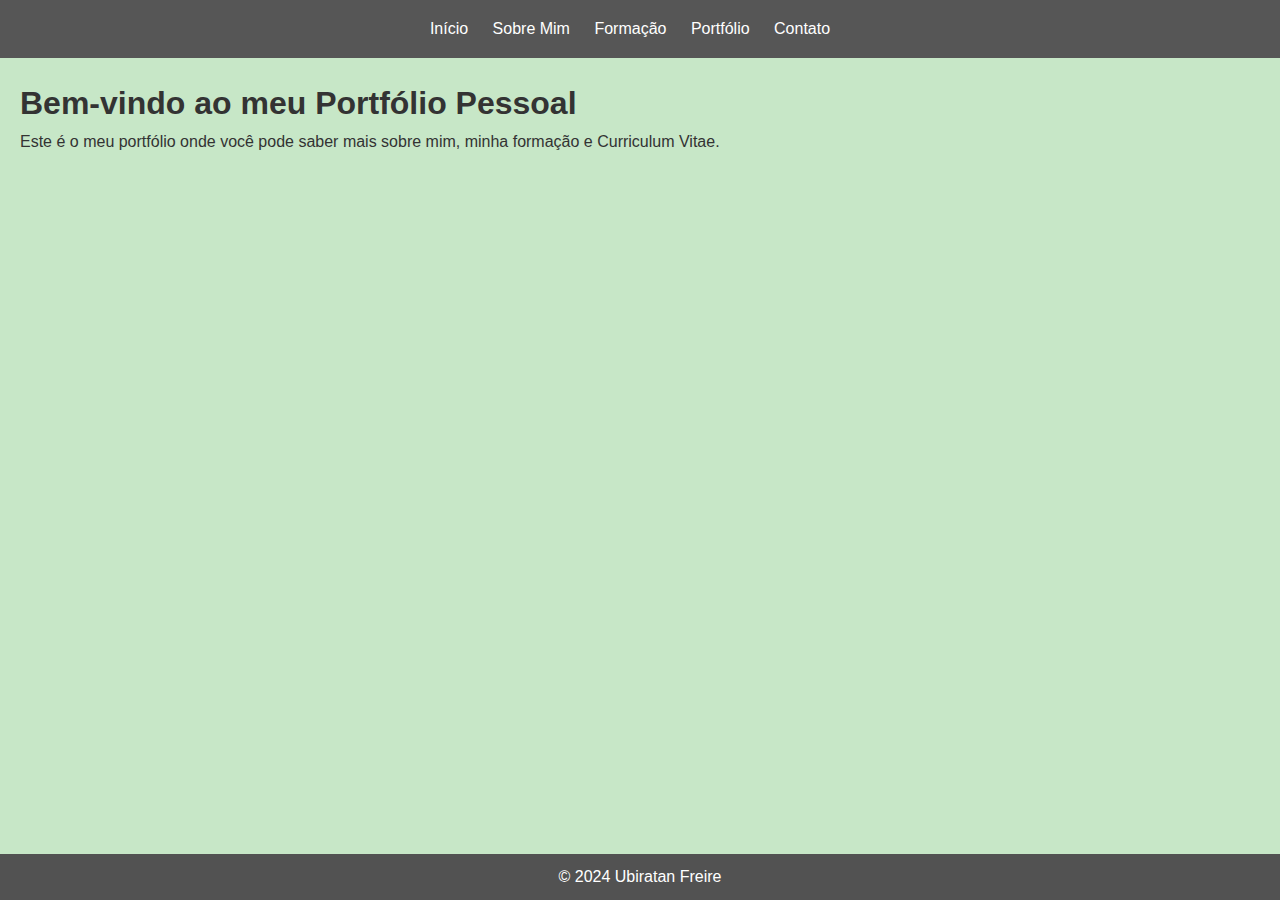
<file: index.html>
<!DOCTYPE html>
<html lang="pt-br">

<head>
    <meta charset="UTF-8">
    <meta name="viewport" content="width=device-width, initial-scale=1.0">
    <title>Portfólio Pessoal</title>
    <link rel="stylesheet" href="/css/style.css">
</head>

<body>
    <header>
        <nav>
            <ul>
                <li><a href="/index.html" onclick="loadPage('inicio')">Início</a></li>
                <li><a href="/sobre.html" onclick="loadPage('sobre')">Sobre Mim</a></li>
                <li><a href="/formacao.html" onclick="loadPage('formacao')">Formação</a></li>
                <li><a href="/portfolio.html" onclick="loadPage('portfolio')">Portfólio</a></li>
                <li><a href="/contato.html" onclick="loadPage('contato')">Contato</a></li>
            </ul>
        </nav>
    </header>
    <main id="content">
        <h1>Bem-vindo ao meu Portfólio Pessoal</h1>
        <p>Este é o meu portfólio onde você pode saber mais sobre mim, minha formação e Curriculum Vitae.</p>
    </main>
    <footer>
        <p>&copy; 2024 Ubiratan Freire</p>
    </footer>
    <script src="/js/main.js"></script>

</body>

</html>
</file>
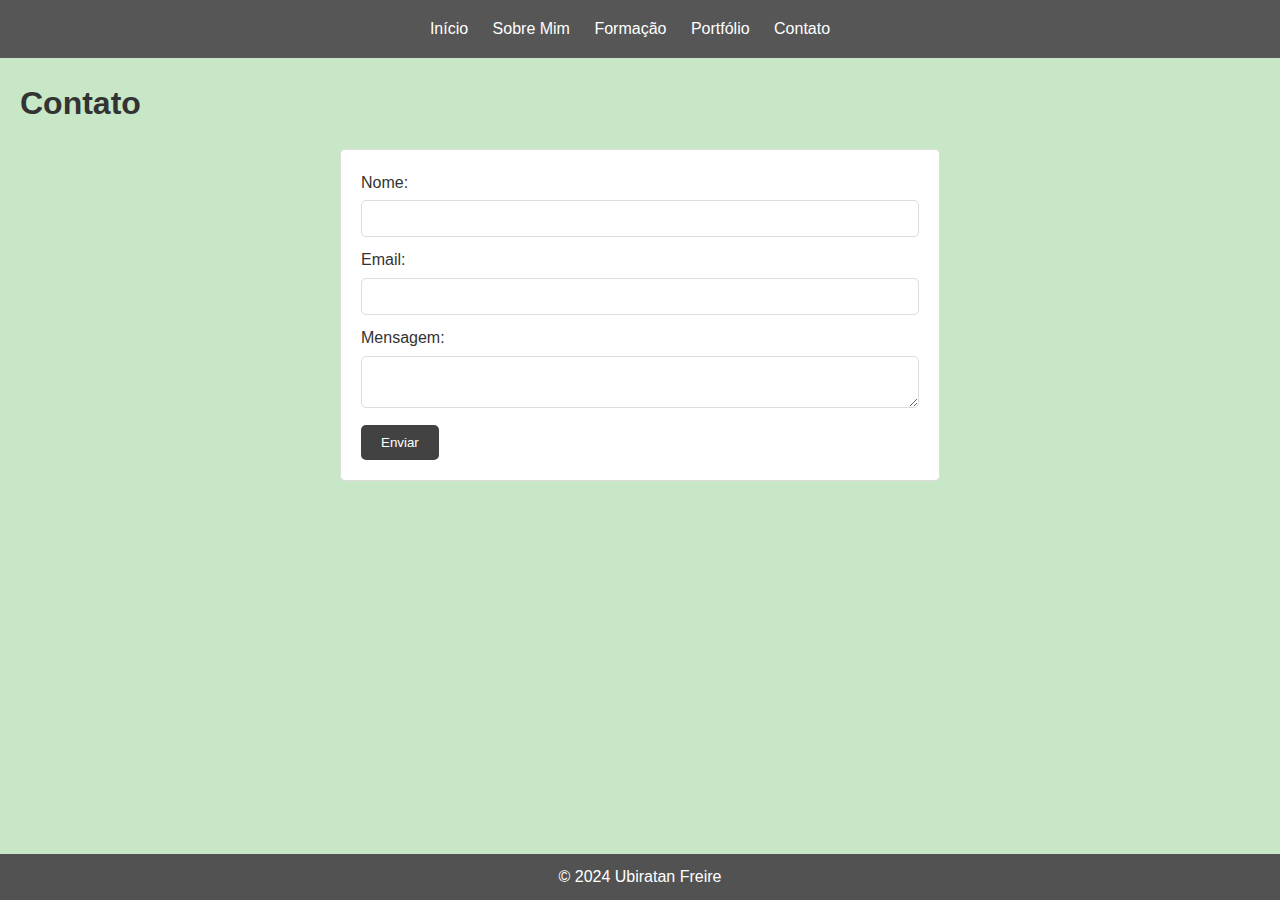
<file: contato.html>
<!DOCTYPE html>
<html lang="pt-br">

<head>
    <meta charset="UTF-8">
    <meta name="viewport" content="width=device-width, initial-scale=1.0">
    <title>Contato</title>
    <link rel="stylesheet" href="/css/style.css">
</head>

<body>
    <header>
        <nav>
            <ul>
                <li><a href="/index.html">Início</a></li>
                <li><a href="/sobre.html">Sobre Mim</a></li>
                <li><a href="/formacao.html">Formação</a></li>
                <li><a href="/portfolio.html">Portfólio</a></li>
                <li><a href="/contato.html">Contato</a></li>
            </ul>
        </nav>
    </header>
    <main>
        <h1>Contato</h1>
        <form>
            <label for="nome">Nome:</label>
            <input type="text" id="nome" name="nome" required>

            <label for="email">Email:</label>
            <input type="email" id="email" name="email" required>

            <label for="mensagem">Mensagem:</label>
            <textarea id="mensagem" name="mensagem" required></textarea>

            <button type="submit">Enviar</button>
        </form>
    </main>
    <footer>
        <p>&copy; 2024 Ubiratan Freire</p>
    </footer>
    <script src="/js/main.js"></script>

</body>

</html>
</file>
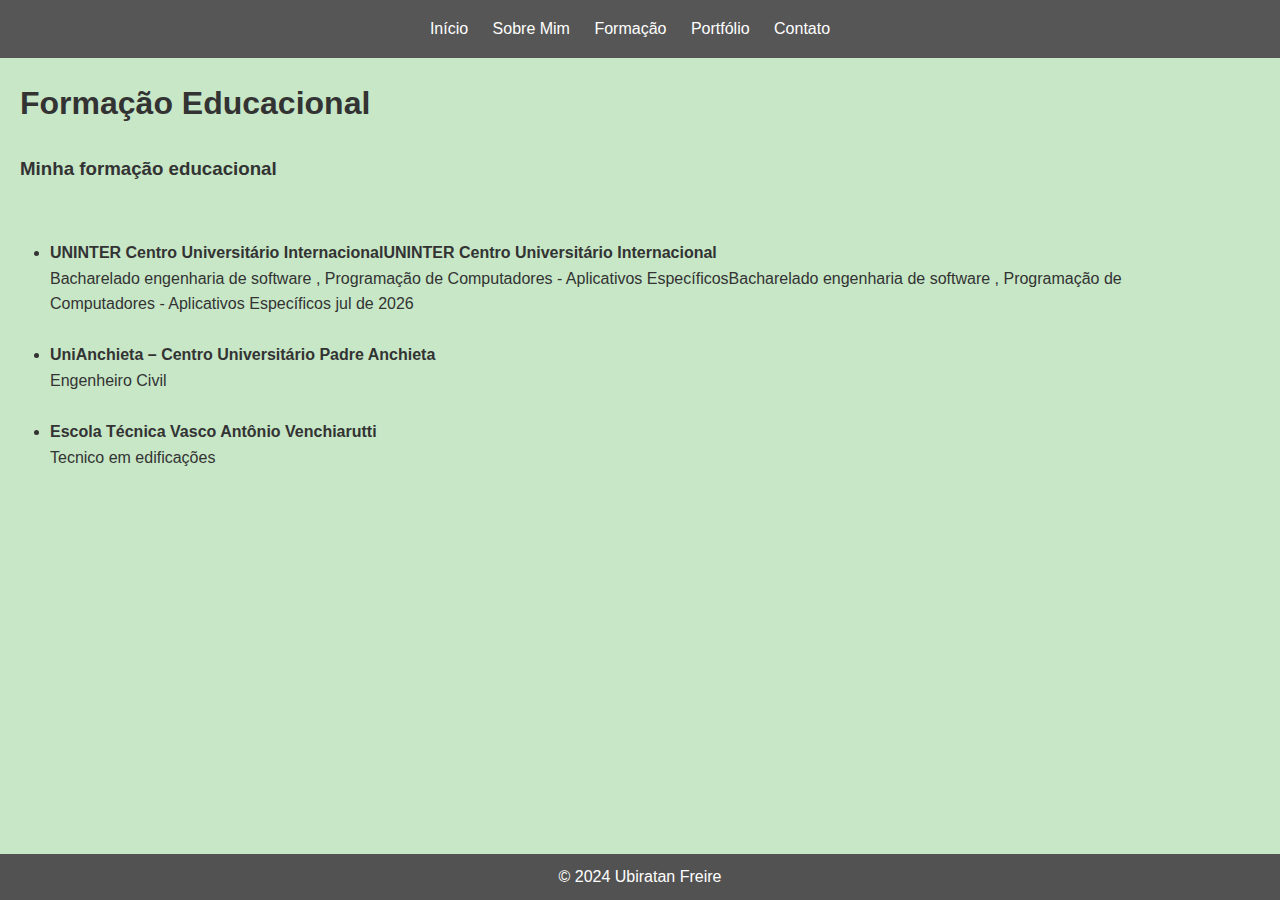
<file: formacao.html>
<!DOCTYPE html>
<html lang="pt-br">

<head>
    <meta charset="UTF-8">
    <meta name="viewport" content="width=device-width, initial-scale=1.0">
    <title>Formação</title>
    <link rel="stylesheet" href="/css/style.css">
</head>

<body>
    <header>
        <nav>
            <ul>
                <li><a href="/index.html">Início</a></li>
                <li><a href="/sobre.html">Sobre Mim</a></li>
                <li><a href="/formacao.html">Formação</a></li>
                <li><a href="/portfolio.html">Portfólio</a></li>
                <li><a href="/contato.html">Contato</a></li>
            </ul>
        </nav>
    </header>
    <main>
        <h1>Formação Educacional</h1><br>
        <h3>Minha formação educacional</h3><br>

        <ul class="list">
            <li>
                <b>UNINTER Centro Universitário InternacionalUNINTER Centro Universitário Internacional</b><br>
                Bacharelado engenharia de software , Programação de Computadores - Aplicativos EspecíficosBacharelado
                engenharia de software , Programação de Computadores - Aplicativos Específicos
                jul de 2026
            </li><br>
            <li><b>UniAnchieta – Centro Universitário Padre Anchieta </b><br>
                Engenheiro Civil</li><br>
            <li><b>Escola Técnica Vasco Antônio Venchiarutti</b><br>
                Tecnico em edificações

            </li>
        </ul>
    </main>
    <footer>
        <p>&copy; 2024 Ubiratan Freire</p>
    </footer>
    <script src="/js/main.js"></script>

</body>

</html>
</file>
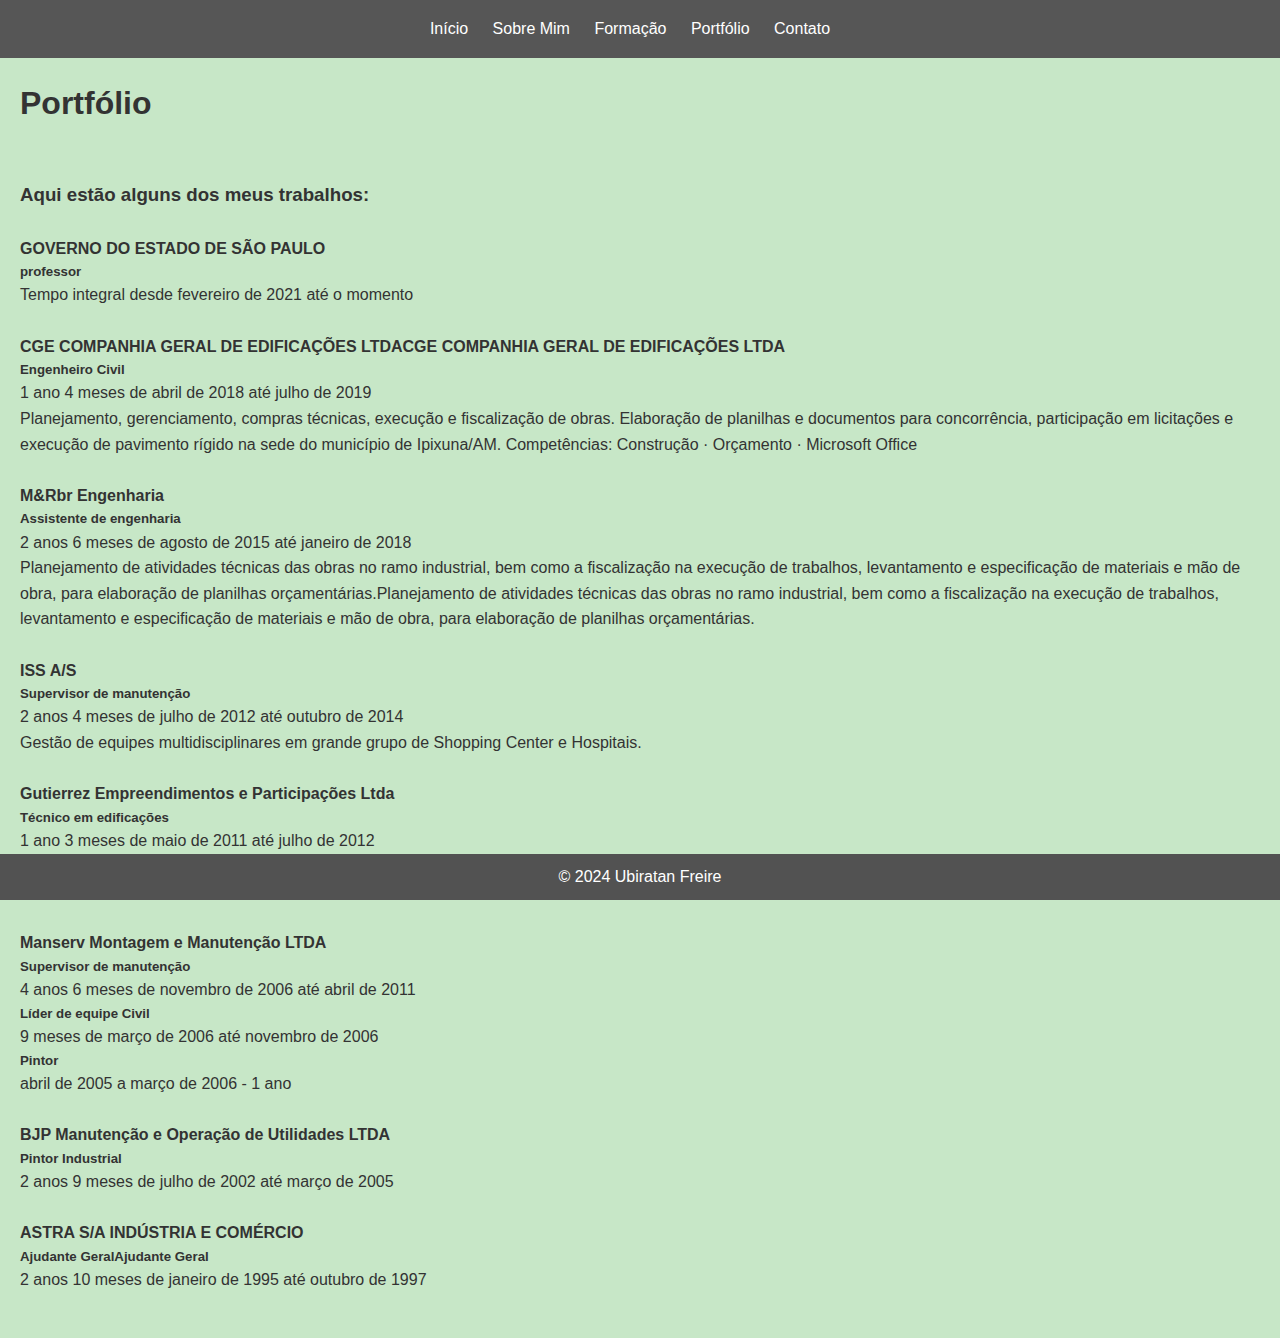
<file: portfolio.html>
<!DOCTYPE html>
<html lang="pt-br">

<head>
    <meta charset="UTF-8">
    <meta name="viewport" content="width=device-width, initial-scale=1.0">
    <title>Portfólio</title>
    <link rel="stylesheet" href="/css/style.css">
</head>

<body>
    <header>
        <nav>
            <ul>
                <li><a href="/index.html">Início</a></li>
                <li><a href="/sobre.html">Sobre Mim</a></li>
                <li><a href="/formacao.html">Formação</a></li>
                <li><a href="/portfolio.html">Portfólio</a></li>
                <li><a href="/contato.html">Contato</a></li>
            </ul>
        </nav>
    </header>
    <main>
        <h1>Portfólio</h1><br><br>
        <h3>Aqui estão alguns dos meus trabalhos:</h3><br>
        <h4>GOVERNO DO ESTADO DE SÃO PAULO</h4>
        <h5>professor</h5>
        <p>Tempo integral desde fevereiro de 2021 até o momento</p><br>

        <h4>CGE COMPANHIA GERAL DE EDIFICAÇÕES LTDACGE COMPANHIA GERAL DE EDIFICAÇÕES LTDA</h4>
        <H5>Engenheiro Civil</H5>
        <p>1 ano 4 meses de abril de 2018 até julho de 2019</p>
        <p>Planejamento, gerenciamento, compras técnicas, execução e fiscalização de obras. Elaboração de planilhas e
            documentos para concorrência, participação em licitações e execução de pavimento rígido na sede do município
            de Ipixuna/AM. Competências: Construção · Orçamento · Microsoft Office</p><br>
        <h4>M&Rbr Engenharia</h4>
        <h5>Assistente de engenharia</h5>
        <p>2 anos 6 meses de agosto de 2015 até janeiro de 2018</p>
        <p>Planejamento de atividades técnicas das obras no ramo industrial, bem como a fiscalização na execução de
            trabalhos, levantamento e especificação de materiais e mão de obra, para elaboração de planilhas
            orçamentárias.Planejamento de atividades técnicas das obras no ramo industrial, bem como a fiscalização na
            execução de trabalhos, levantamento e especificação de materiais e mão de obra, para elaboração de planilhas
            orçamentárias.</p><br>
        <h4>ISS A/S</h4>
        <h5>Supervisor de manutenção</h5>
        <p>2 anos 4 meses de julho de 2012 até outubro de 2014</p>
        <p>Gestão de equipes multidisciplinares em grande grupo de Shopping Center e Hospitais.</p><br>
        <h4>Gutierrez Empreendimentos e Participações Ltda</h4>
        <h5>Técnico em edificações</h5>
        <p>1 ano 3 meses de maio de 2011 até julho de 2012</p>
        <p>Gestão de equipe Civil e Pintura, Planejamento, manutenção, conservação e reabilitação da pista e pátio do
            aeroporto de Viracopos.Gestão de equipe Civil e Pintura, Planejamento, manutenção, conservação e
            reabilitação da pista e pátio do aeroporto de Viracopos.</p><br>
        <h4>Manserv Montagem e Manutenção LTDA</h4>
        <h5>Supervisor de manutenção</h5>
        <p>4 anos 6 meses de novembro de 2006 até abril de 2011</p>
        <h5>Líder de equipe Civil</h5>
        <p>9 meses de março de 2006 até novembro de 2006</p>
        <h5>Pintor</h5>
        <p>abril de 2005 a março de 2006 - 1 ano</p> <br>
        <h4>BJP Manutenção e Operação de Utilidades LTDA</h4>
        <h5>Pintor Industrial</h5>
        <p>2 anos 9 meses de julho de 2002 até março de 2005</p><br>
        <h4>ASTRA S/A INDÚSTRIA E COMÉRCIO</h4>
        <h5>Ajudante GeralAjudante Geral</h5>
        <p>2 anos 10 meses de janeiro de 1995 até outubro de 1997</p><br>



    </main>
    <footer>
        <p>&copy; 2024 Ubiratan Freire</p>
    </footer>
    <script src="/js/main.js"></script>

</body>

</html>
</file>
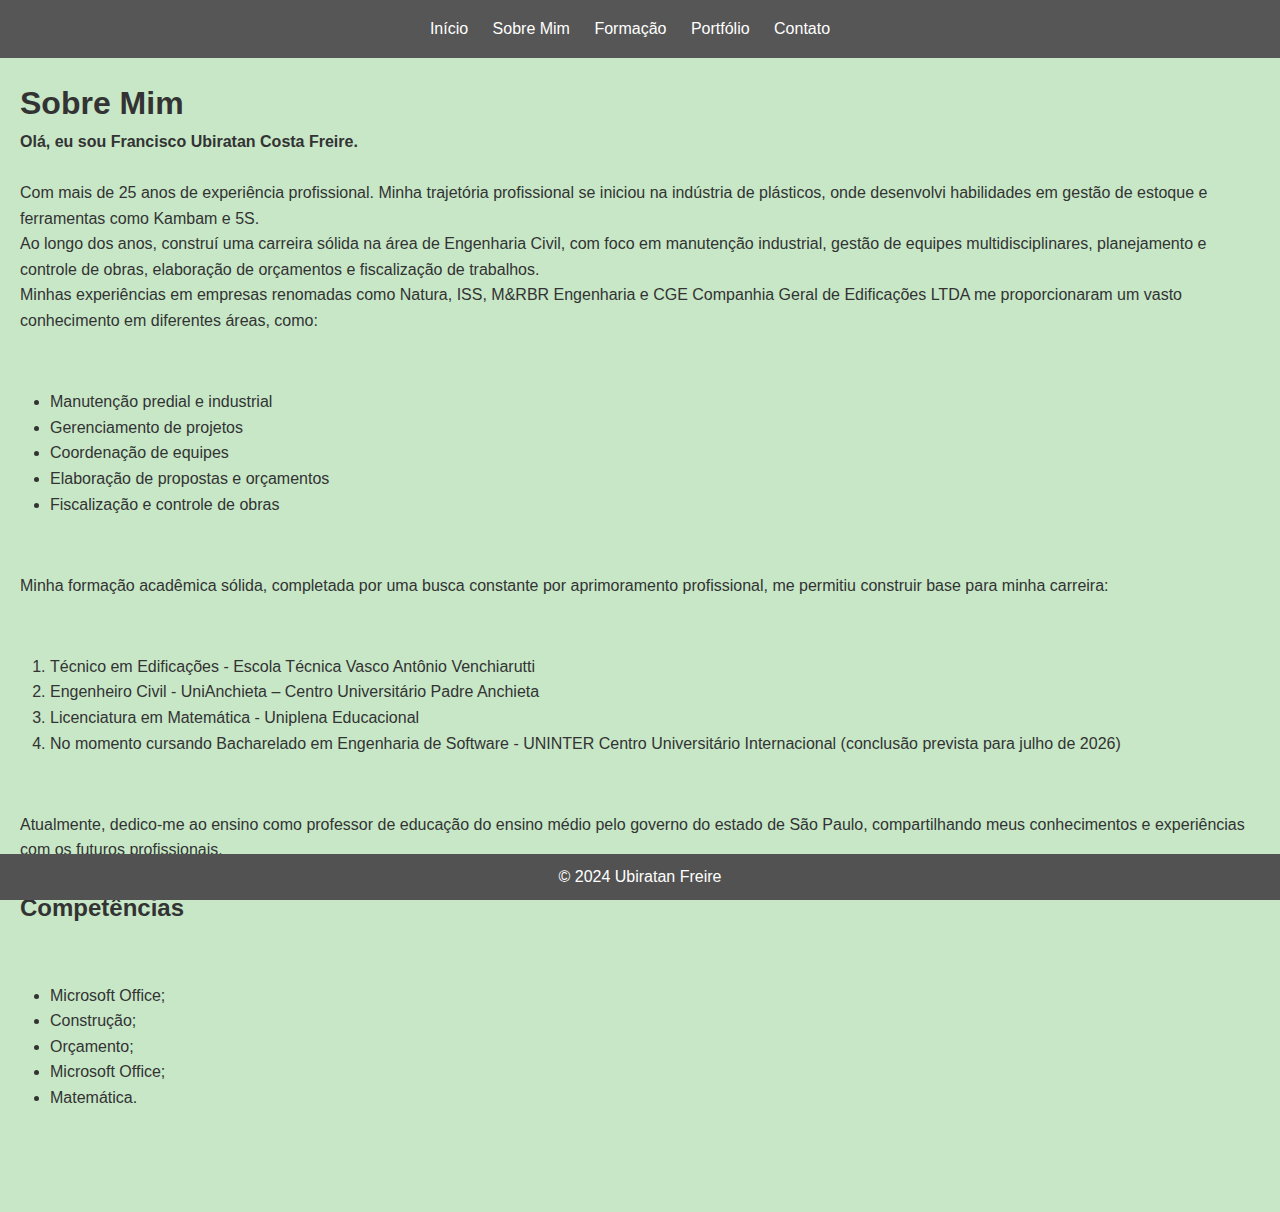
<file: sobre.html>
<!DOCTYPE html>
<html lang="pt-br">

<head>
    <meta charset="UTF-8">
    <meta name="viewport" content="width=device-width, initial-scale=1.0">
    <title>Sobre Mim</title>
    <link rel="stylesheet" href="/css/style.css">
</head>

<body>
    <header>
        <nav>
            <ul>
                <li><a href="/index.html">Início</a></li>
                <li><a href="/sobre.html">Sobre Mim</a></li>
                <li><a href="/formacao.html">Formação</a></li>
                <li><a href="/portfolio.html">Portfólio</a></li>
                <li><a href="/contato.html">Contato</a></li>
            </ul>
        </nav>
    </header>
    <main>
        <h1>Sobre Mim</h1>
        <p><b>Olá, eu sou Francisco Ubiratan Costa Freire. </b></b>
        </p><br>

        <p> Com mais de 25 anos de experiência profissional. Minha trajetória profissional se iniciou na indústria de
            plásticos, onde desenvolvi habilidades em gestão de estoque e ferramentas como Kambam e 5S. <br>

            Ao longo dos anos, construí uma carreira sólida na área de Engenharia Civil, com foco em manutenção
            industrial, gestão de equipes multidisciplinares, planejamento e controle de obras, elaboração de orçamentos
            e fiscalização de trabalhos. <br>

            Minhas experiências em empresas renomadas como Natura, ISS, M&RBR Engenharia e CGE Companhia Geral de
            Edificações LTDA me proporcionaram um vasto conhecimento em diferentes áreas, como:</p><br>
        <ul class="list">
            <li>Manutenção predial e industrial</li>
            <li>Gerenciamento de projetos</li>
            <li>Coordenação de equipes</li>
            <li>Elaboração de propostas e orçamentos</li>
            <li>Fiscalização e controle de obras</li>
        </ul><br>
        <p>Minha formação acadêmica sólida, completada por uma busca constante por aprimoramento profissional, me
            permitiu construir base para minha carreira: </p><br>
        <ol class="list">
            <li>Técnico em Edificações - Escola Técnica Vasco Antônio Venchiarutti</li>
            <li>Engenheiro Civil - UniAnchieta – Centro Universitário Padre Anchieta</li>
            <li>Licenciatura em Matemática - Uniplena Educacional</li>
            <li>No momento cursando Bacharelado em Engenharia de Software - UNINTER Centro Universitário Internacional
                (conclusão prevista para julho de 2026)</li>
        </ol><br>

        <p>Atualmente, dedico-me ao ensino como professor de educação do ensino médio pelo governo do estado de São
            Paulo, compartilhando meus conhecimentos e experiências com os futuros profissionais.</p><br>
        <h2>Competências</h2><br>
        <ul class="list">
            <li>Microsoft Office;</li>
            <li>Construção;</li>
            <li>Orçamento;</li>
            <li>Microsoft Office;</li>
            <li>Matemática.</li><br><br>

        </ul>




    </main>
    <footer>
        <p>&copy; 2024 Ubiratan Freire</p>
    </footer>
    <script src="/js/main.js"></script>

</body>

</html>
</file>
<file: css/style.css>
/* Reset básico */
* {
  margin: 0;
  padding: 0;
  box-sizing: border-box;
}

body {
  font-family: Arial, sans-serif;
  line-height: 1.6;
  background-color: #c7e7c7;
  color: #333;
}

/* Estilo do cabeçalho e navegação */
header {
  background: #565656;
  color: #333;
  padding: 1rem 0;
  text-align: center;
}

nav ul {
  list-style: none;
}

nav ul li {
  display: inline;
  margin-right: 20px;
}

nav ul li a {
  color: #fff;
  text-decoration: none;
}

nav ul li a:hover {
  text-decoration: underline;
}

/* Estilo do conteúdo principal */
main {
  padding: 20px;
}

/* Estilo do formulário de contato */
form {
  max-width: 600px;
  margin: 20px auto;
  padding: 20px;
  background: #fff;
  border: 1px solid #ddd;
  border-radius: 5px;
}

form label {
  display: block;
  margin-bottom: 5px;
}

form input,
form textarea {
  width: 100%;
  padding: 10px;
  margin-bottom: 10px;
  border: 1px solid #ddd;
  border-radius: 5px;
}

form button {
  display: inline-block;
  padding: 10px 20px;
  background: #424242;
  color: #fff;
  border: none;
  border-radius: 5px;
  cursor: pointer;
}

form button:hover {
  background: #333;
}



/* Estilo do rodapé */
footer {
  text-align: center;
  padding: 10px 0;
  background: #525252;
  color: #fff;
  position: fixed;
  bottom: 0;
  width: 100%;
}

.list {

  padding: 30px;
}
</file>
